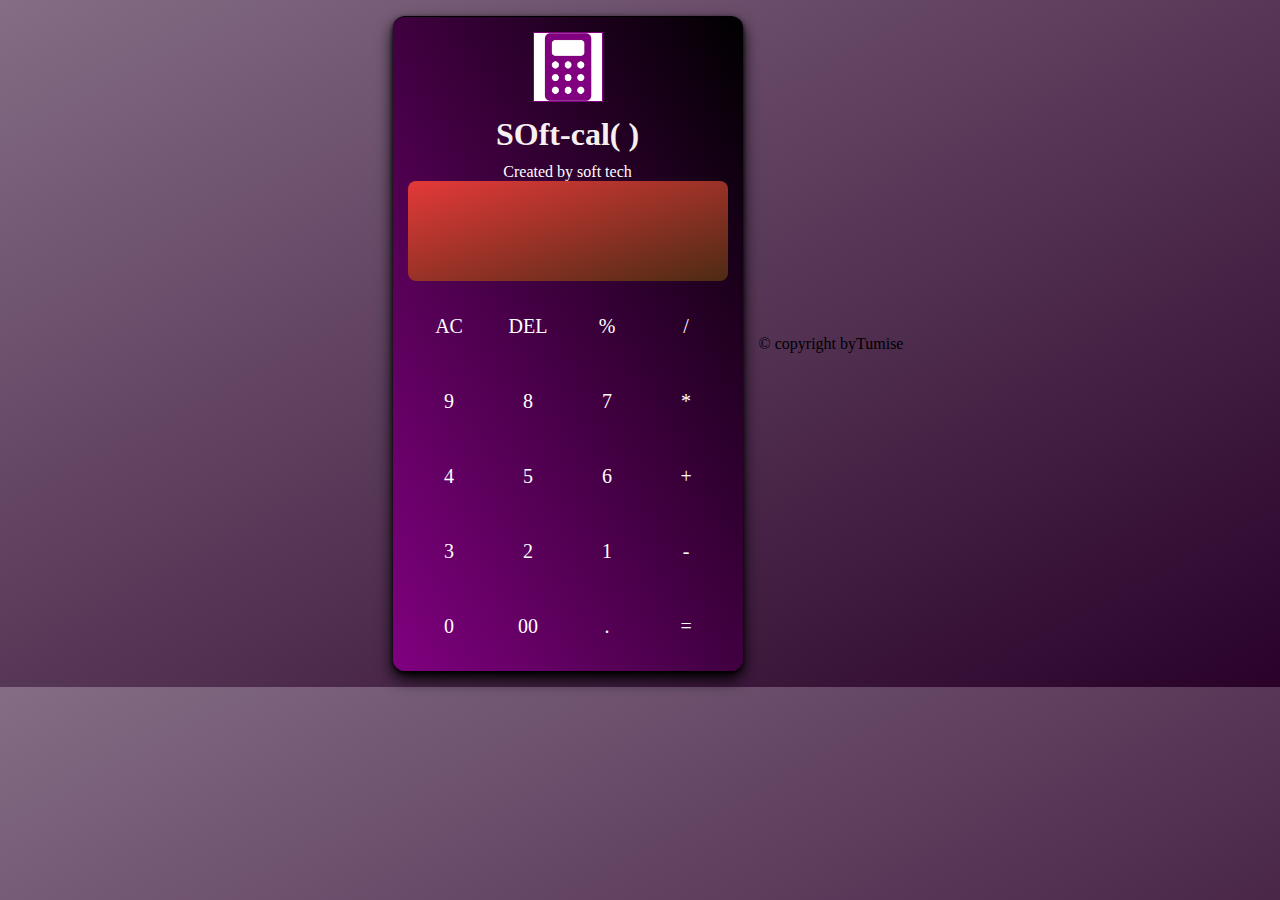
<file: calculate.html>
<!DOCTYPE html>
<html lang="en" dir="ltr">
<head>
    <meta charset="UTF-8">
    <meta name="viewport" content="width=device-width, initial-scale=1.0">
    <meta name="keywords" content="web calculator,  Calculator, Glassmorphism calculator, Addition, Subtraction, Multiplication, Division">
    <title>SOFT CODE Calculator</title>
    <style>
        * {
    margin: 0;
    padding: 0;
    box-sizing:border-box;
    font-family: 'poppins';
}
body {
    height: 100%;
    width: 100%;
    display:flex;
    justify-content: center;
    align-items: center;
    background-image: linear-gradient(to bottom right, rgb(133, 109, 133), rgb(41, 1, 41));
  
}
.container{
    z-index: 12;
    width: 350px;
    padding: 15px;
    border-radius: 12px;
    background-image: linear-gradient(to top right, purple, black);
    box-shadow:  0 2px 4px black, 0 8px 16px black;
    border-top: 1px solid black;
    margin: 1em;
}
.container input[type='text']{
    width: 100%;
    height: 100px;
    border: none;
    outline: none;
    color: rgb(230, 238, 229);
    font-size: 20px;
   background-image: linear-gradient(to bottom right, rgb(228, 57, 57),rgb(77, 43, 20));
    border-radius: 8px;
}
.container input[type="button"]{
    height: 60px;
    color: #ffffff;
    width: calc(100% / 4 - 5px);
    background: transparent;
    border-radius: 12px;
    margin-top: 15px;
    outline: none;
    border: none;
   font-size: 20px;
    cursor: pointer;
    transition: all 0.3s ease;
  }
  .container input[type="button"]:hover{
    background: rgba(255, 255, 255, 0.1);
  }  
  .container {
      text-align: center;
  }
  
  .container p {
      font-size: 1em;
      text-align: center;
      color: #fff;
  }
  
  .container h1 {
      color: #f7f0f0;
      font-family:Georgia, 'Times New Roman', Times, serif;
      padding-top: 10px;
      padding-bottom: 10px;
      }
      img{
       width: 70px;
        border-width: 1px;
        border-style: solid;
        border-color: purple;
     }
    </style>
</head>
    
<body>
<div class="container">
    <img src="img/calculatoricon.png" alt="calculatoricon">
     <h1> SOft-cal( )</h1>
     <p>Created by soft tech</p>
  <form action="#" name="forms">
    <input readonly type="text" name="answer">
    <div class="buttons">
        <input type="button" value="AC" onclick="forms.answer.value = ''">
        <input type="button" value="DEL" onclick="forms.answer.value = forms.answer.value.substr(0 , forms.answer.value.length -1)">
        <input type="button" value="%" onclick="forms.answer.value += '/100'">
        <input type="button" value="/" onclick="forms.answer.value += '/'">
      </div>
<div class="buttons">
    <input  type="button"  value="9"   onclick="forms.answer.value+= '9'">
    <input  type="button"  value="8"   onclick="forms.answer.value+= '8'">
    <input  type="button"  value="7"   onclick="forms.answer.value+= '7'">
    <input  type="button"  value="*"   onclick="forms.answer.value+= '*'">
</div>
<div class="buttons">
    <input  type="button"  value="4"   onclick="forms.answer.value+= '4'">
    <input  type="button"  value="5"   onclick="forms.answer.value+= '5'">
    <input  type="button"  value="6"   onclick="forms.answer.value+= '6'">
    <input  type="button"  value="+"   onclick="forms.answer.value+= '+'">
</div>
<div class="buttons">
    <input  type="button"  value="3"   onclick="forms.answer.value+= '3'">
    <input  type="button"  value="2"   onclick="forms.answer.value+= '2'">
    <input  type="button"  value="1"   onclick="forms.answer.value+= '1'">
    <input  type="button"  value="-"   onclick="forms.answer.value+= '-'">
</div>
<div class="buttons">
    <input  type="button"  value="0"   onclick="forms.answer.value+= '0'">
    <input  type="button"  value="00"   onclick="forms.answer.value+= '00'">
    <input  type="button"  value="."   onclick="forms.answer.value+= '.'">
    <input type="button" value="=" onclick="forms.answer.value = eval(forms.answer.value)">
</div>
     </form>

</div>





<footer>
    &copy; copyright byTumise
   </footer>





</body>
</html>
</file>
